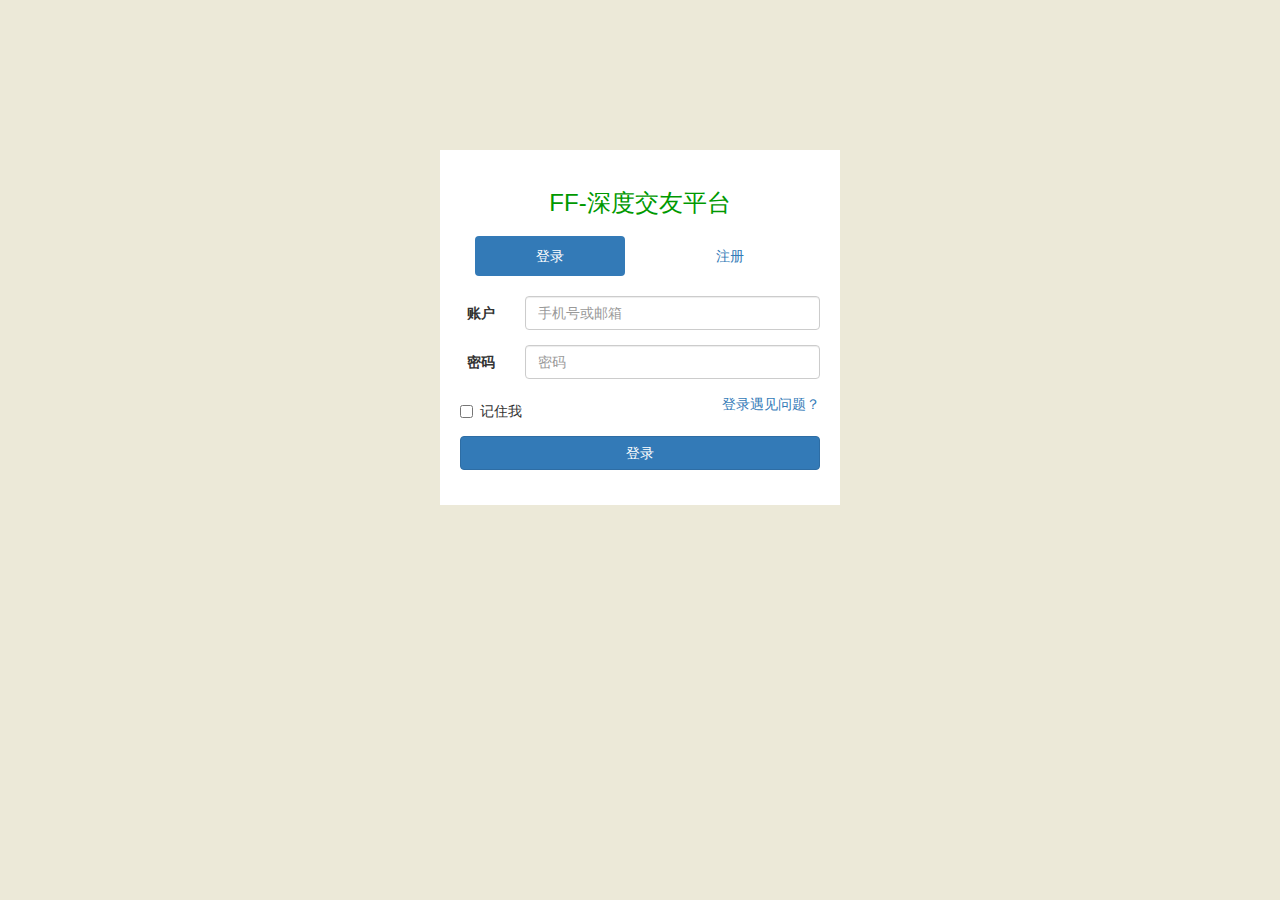
<file: login.html>
<!DOCTYPE html>
<html>

	<head>
		<meta charset="UTF-8">
		<title>登录</title>
		<link rel="stylesheet" type="text/css" href="css/bootstrap.min.css" />
		<link rel="stylesheet" type="text/css" href="css/base.css" />
		<link rel="stylesheet" type="text/css" href="css/login.css" />
	</head>

	<body>
		<div class="wrap">
			<div class="login bg-fff">
				<h3 class="tac mcolor">FF-深度交友平台</h3>
				<ul class="nav nav-pills nav-justified">
				  <li role="presentation" class="active col-sm-3" onclick="showHide(0)"><a href="#">登录</a></li>
				  <li role="presentation" class="col-sm-3" onclick="showHide(1)"><a href="#">注册</a></li>
				</ul>
				<div class="tabA" style="display: block;">
					<form class="form-horizontal">
						<div class="form-group">
							<label for="inputEmail3" class="col-sm-2 control-label">账户</label>
							<div class="col-sm-10">
								<input type="email" class="form-control"  placeholder="手机号或邮箱">
							</div>
						</div>
						<div class="form-group">
							<label for="inputPassword3" class="col-sm-2 control-label">密码</label>
							<div class="col-sm-10">
								<input type="password" class="form-control"  placeholder="密码">
							</div>
						</div>
						<div class="form-group">
							<div class=" col-sm-6">
								<div class="checkbox">
									<label>
							          <input type="checkbox"> 记住我
							        </label>
								</div>
							</div>
							<div class="col-sm-6 tar">
								<a href="#">登录遇见问题？</a>
							</div>
						</div>
						<div class="form-group">
							<div class=" col-sm-12 tac">
								<button type="submit" class="btn btn-primary btn-block">登录</button>
							</div>
						</div>
					</form>
				</div>
				<div class="tabB" style="display: none;">
					<form class="form-horizontal">
						<div class="form-group">
							<label for="inputEmail3" class="col-sm-2 control-label">名称</label>
							<div class="col-sm-10">
								<input type="email" class="form-control"  placeholder="名称">
							</div>
						</div>
						<div class="form-group">
							<label for="inputEmail3" class="col-sm-2 control-label">手机</label>
							<div class="col-sm-10">
								<input type="email" class="form-control"  placeholder="手机号">
							</div>
						</div>
						<div class="form-group">
							<label for="inputPassword3" class="col-sm-2 control-label">密码</label>
							<div class="col-sm-10">
								<input type="password" class="form-control"  placeholder="密码">
							</div>
						</div>
						<div class="form-group">
							<div class=" col-sm-12 tac">
								<button type="submit" class="btn btn-primary btn-block">注册</button>
							</div>
						</div>
						<div class="tac">
							点击“注册”表示你同意遵守<a class="mcolor">用户协议</a>与<a class="mcolor">隐私政策</a>
						</div>
					</from>
				</div>
			</div>
		</div>
		<script type="text/javascript">
			function showHide(id){
				var show=document.getElementsByClassName('tabA')[0]
				var hide=document.getElementsByClassName('tabB')[0]
				console.log(show.style.display)
				if (id==1) {
					show.style.display="none"
					hide.style.display="block"
				} else{
					show.style.display="block"
					hide.style.display="none"
				}
			}
		</script>
	</body>

</html>
</file>
<file: css/base.css>
*{
	margin: 0;
	padding: 0;
}
li{
	list-style: none;
}
body{
	background-color: rgb(236,233,216);
}
.bg-fff{
	background-color: #fff;
}
.tac{
	text-align: center;
}
.tar{
	text-align: right;
}
.fr{
	float: right;
}
.fl{
	float: left;
}
.mcolor{
	color: rgb(0,153,0) !important;
}
a{
	text-decoration: none;
}
a:hover{
	text-decoration: none;
}
</file>
<file: css/login.css>
.wrap{
	width: 400px;
	margin: 150px auto 0;
}
.login{
	width: 100%;
	padding: 20px;
}
.tab li{
	width: 50%;
}
.nav{
	margin: 20px 0;
}
.tabB{
	display: none;
}
</file>
